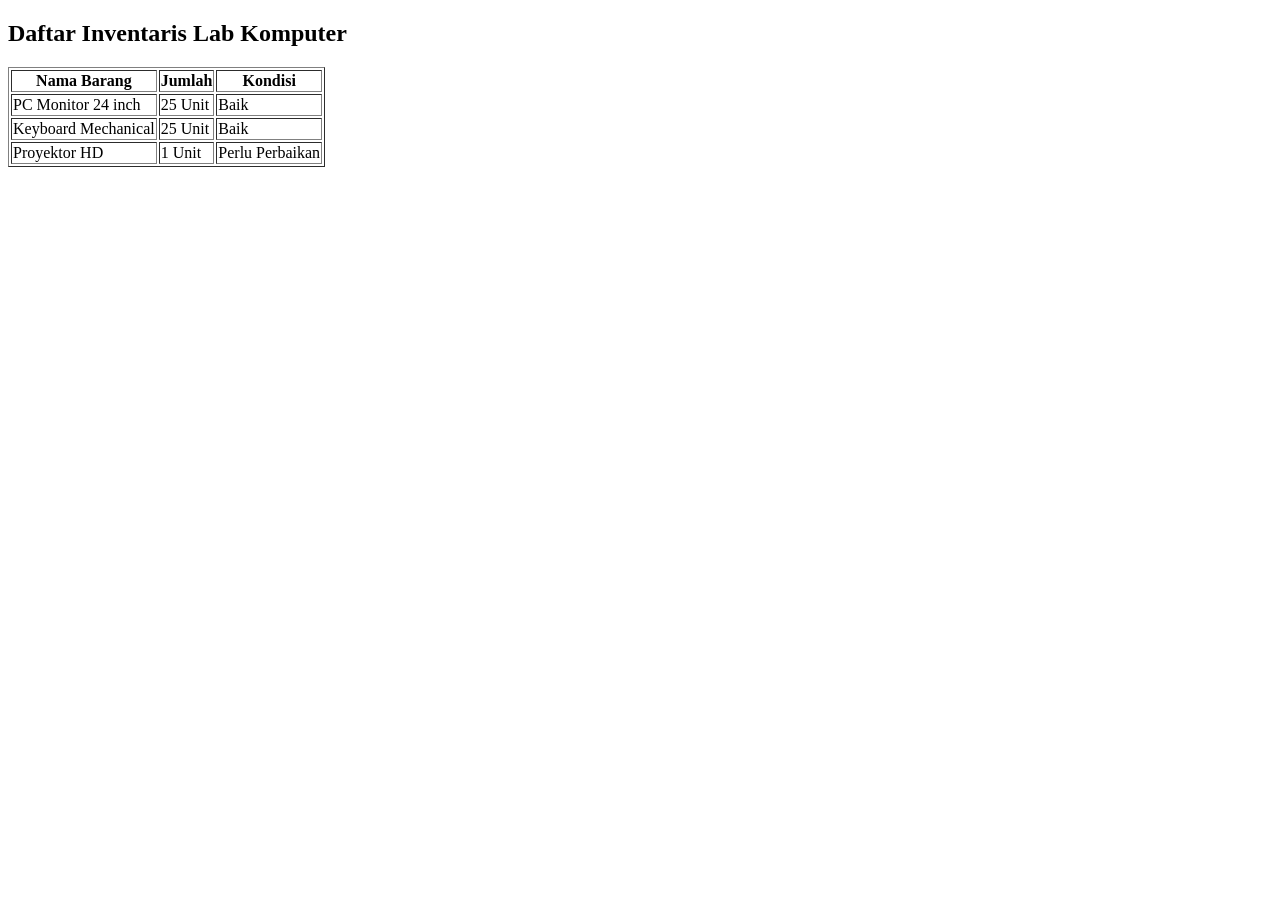
<file: MP3_C_13523_XHTMLTable/XHTML_Table_1_13523/Index.html>
<?xml version="1.0" encoding="UTF-8" ?>
<!DOCTYPE html PUBLIC "-//W3C//DTD XHTML 1.0 Strict//EN"
"http://www.w3.org/TR/xhtml1/DTD/xhtml1-strict.dtd">
<html xmlns="http://www.w3.org/1999/xhtml" xml:lang="en" lang="en">
    
<head>
    <meta http-equiv="Content-Type" content="text/html; charset=UTF-8" />
    <title>Daftar Inventaris Lab</title>
</head>
<body>
    <h2>Daftar Inventaris Lab Komputer</h2>
    <table border="1">
        <tr>
            <th>Nama Barang</th>
            <th>Jumlah</th>
            <th>Kondisi</th>
        </tr>
        <tr>
            <td>PC Monitor 24 inch</td>
            <td>25 Unit</td>
            <td>Baik</td>
        </tr>
        <tr>
            <td>Keyboard Mechanical</td>
            <td>25 Unit</td>
            <td>Baik</td>
        </tr>
        <tr>
            <td>Proyektor HD</td>
            <td>1 Unit</td>
            <td>Perlu Perbaikan</td>
        </tr>
    </table>
</body>
</html>
</file>
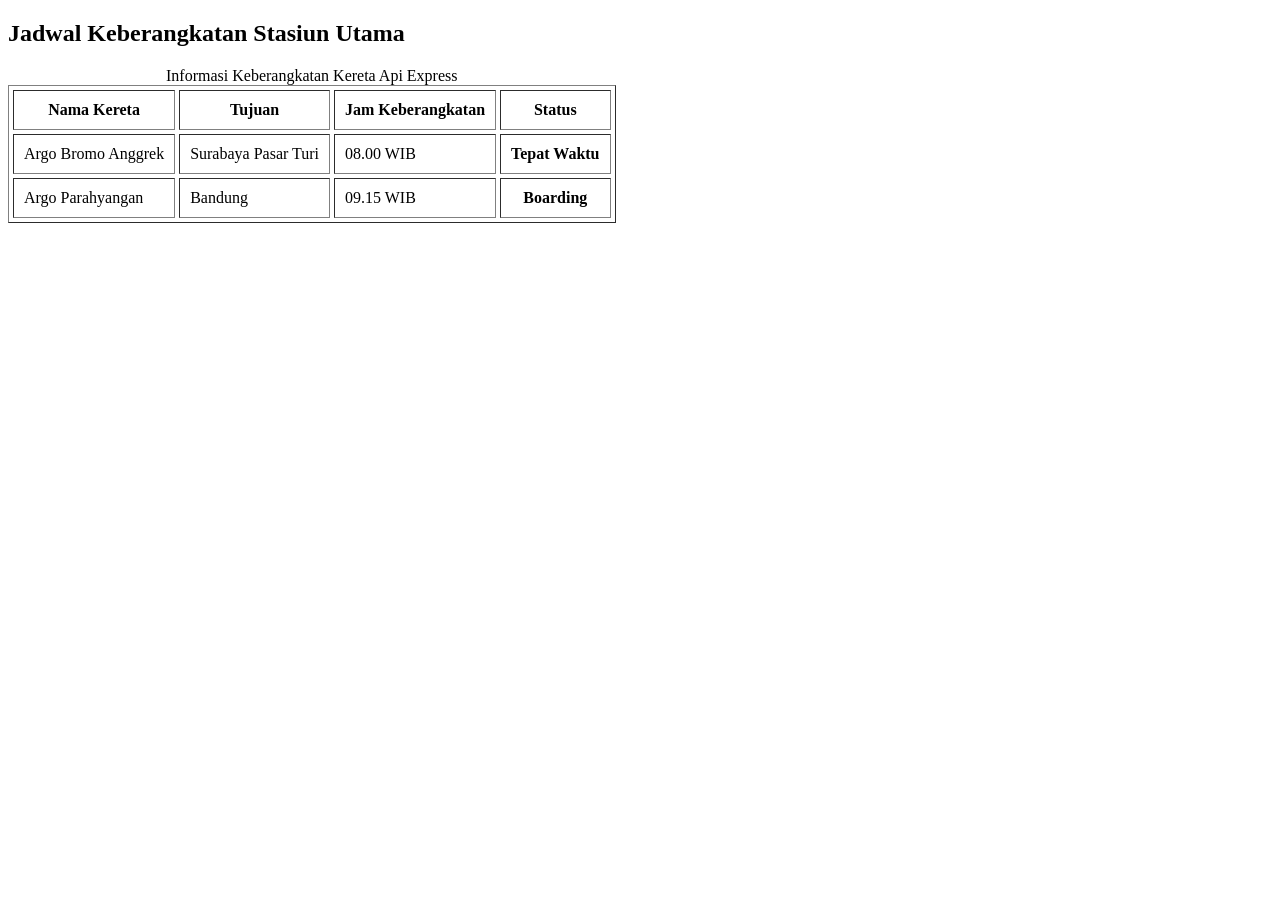
<file: MP3_C_13523_XHTMLTable/XHTML_Table_2_13523/Index.html>
<?xml version="1.0" encoding="UTF-8" ?>
<!DOCTYPE html PUBLIC "-//W3C//DTD XHTML 1.0 Strict//EN"
"http://www.w3.org/TR/xhtml1/DTD/xhtml1-strict.dtd">
<html xmlns="http://www.w3.org/1999/xhtml" xml:lang="en" lang="en">
    
<head>
    <meta http-equiv="Content-Type" content="text/html; charset=UTF-8" />
    <title>Jadwal Kereta Api</title>
</head>
<body>
    <h2>Jadwal Keberangkatan Stasiun Utama</h2>
    <table border="1" cellpadding="10" cellspacing="4">
        <caption>Informasi Keberangkatan Kereta Api Express</caption>
        <tr>
            <th>Nama Kereta</th>
            <th>Tujuan</th>
            <th>Jam Keberangkatan</th>
            <th>Status</th>
        </tr>
        <tr>
            <td>Argo Bromo Anggrek</td>
            <td>Surabaya Pasar Turi</td>
            <td>08.00 WIB</td>
            <th>Tepat Waktu</th>
        </tr>
        <tr>
            <td>Argo Parahyangan</td>
            <td>Bandung</td>
            <td>09.15 WIB</td>
            <th>Boarding</th>
        </tr>
    </table>
</body>
</html>
</file>
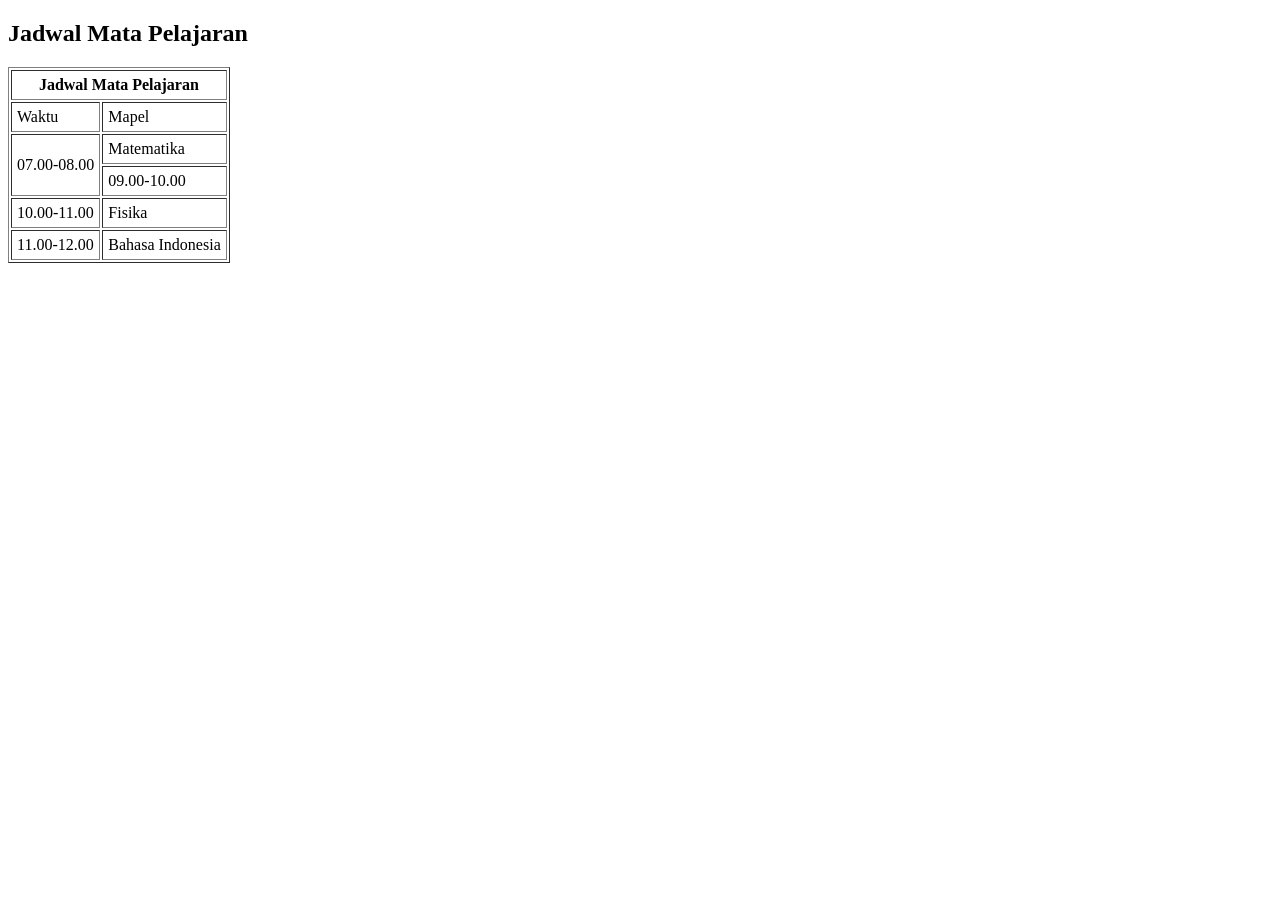
<file: MP3_C_13523_XHTMLTable/XHTML_Table_3_13523/Index.html>
<?xml version="1.0" encoding="UTF-8" ?>
<!DOCTYPE html PUBLIC "-//W3C//DTD XHTML 1.0 Strict//EN"
"http://www.w3.org/TR/xhtml1/DTD/xhtml1-strict.dtd">
<html xmlns="http://www.w3.org/1999/xhtml" xml:lang="en" lang="en">
    
<head>
    <title>Menggabungkan Baris dan Kolom XHTML Table</title>
</head>
<body>
    <h2>Jadwal Mata Pelajaran</h2>
    <table border="1" cellpadding="5">
        <tr>
            <th colspan="2">Jadwal Mata Pelajaran</th>
        </tr>
        <tr>
            <td>Waktu</td>
            <td>Mapel</td>
        </tr>
        <tr>
            <td rowspan="2">07.00-08.00</td>
            <td>Matematika</td>
        </tr>
        <tr>
            <td>09.00-10.00</td>
        </tr>
        <tr>
            <td>10.00-11.00</td>
            <td>Fisika</td>
        </tr>
        <tr>
            <td>11.00-12.00</td>
            <td>Bahasa Indonesia</td>
        </tr>
    </table>
</body>
</html>
</file>
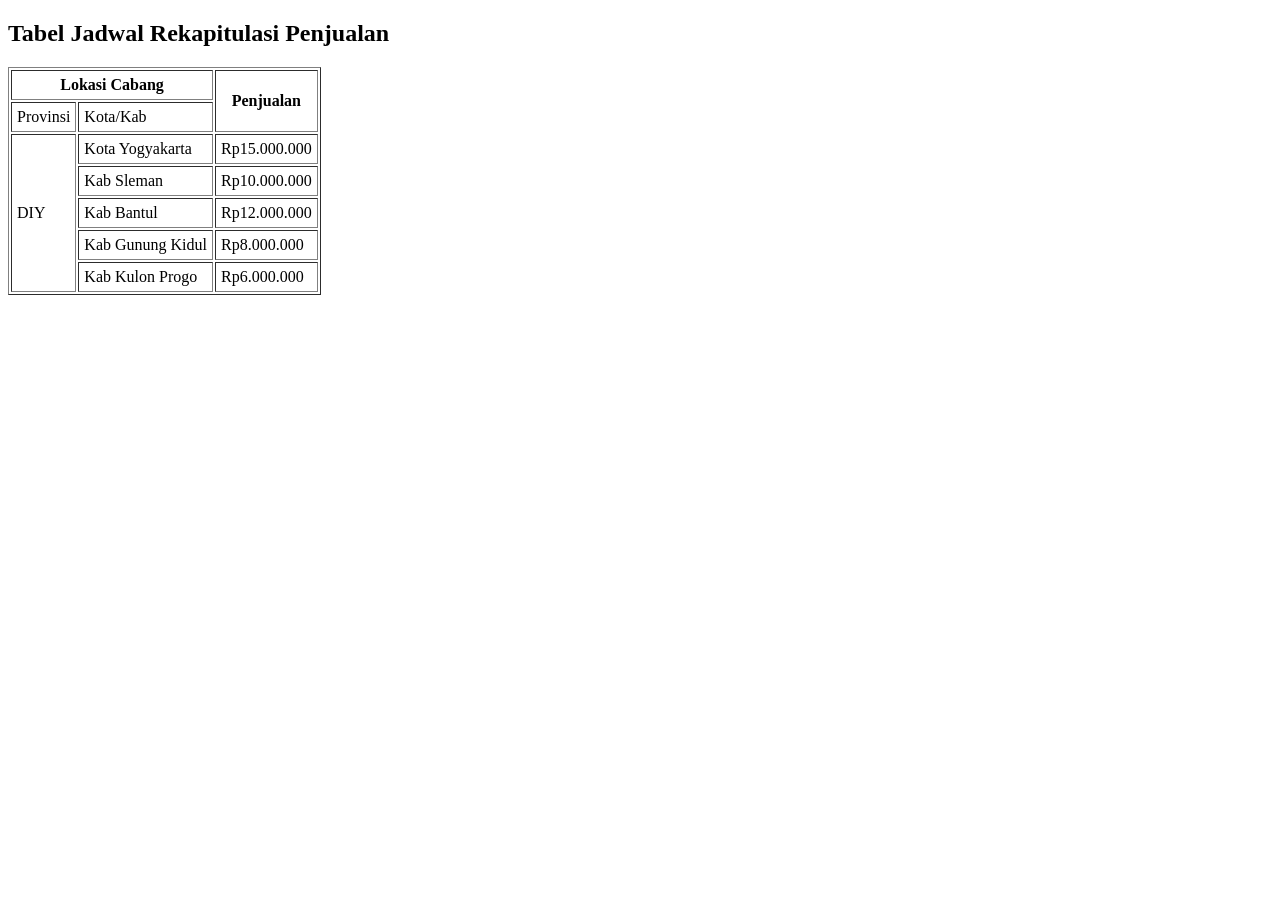
<file: MP3_C_13523_XHTMLTable/XHTML_Table_4_13523/Index.html>
<?xml version="1.0" encoding="UTF-8" ?>
<!DOCTYPE html PUBLIC "-//W3C//DTD XHTML 1.0 Strict//EN"
"http://www.w3.org/TR/xhtml1/DTD/xhtml1-strict.dtd">
<html xmlns="http://www.w3.org/1999/xhtml" xml:lang="en" lang="en">
    
<head>
    <meta http-equiv="Content-Type" content="text/html; charset=UTF-8" />
    <title>Jadwal Rekapitulasi Penjualan</title>
</head>
<body>
    <h2>Tabel Jadwal Rekapitulasi Penjualan</h2>
    <table border="1" cellpadding="5">
        <tr>
            <th colspan="2">Lokasi Cabang</th>
            <th rowspan="2">Penjualan</th>
        </tr>
        <tr>
            <td>Provinsi</td>
            <td>Kota/Kab</td>
        </tr>
        <tr>
            <td rowspan="5">DIY</td>
            <td>Kota Yogyakarta</td>
            <td>Rp15.000.000</td>
        </tr>
        <tr>
            <td>Kab Sleman</td>
            <td>Rp10.000.000</td>
        </tr>
        <tr>
            <td>Kab Bantul</td>
            <td>Rp12.000.000</td>
        </tr>
        <tr>
            <td>Kab Gunung Kidul</td>
            <td>Rp8.000.000</td>
        </tr>
        <tr>
            <td>Kab Kulon Progo</td>
            <td>Rp6.000.000</td>
        </tr>
    </table>
</body>
</html>
</file>
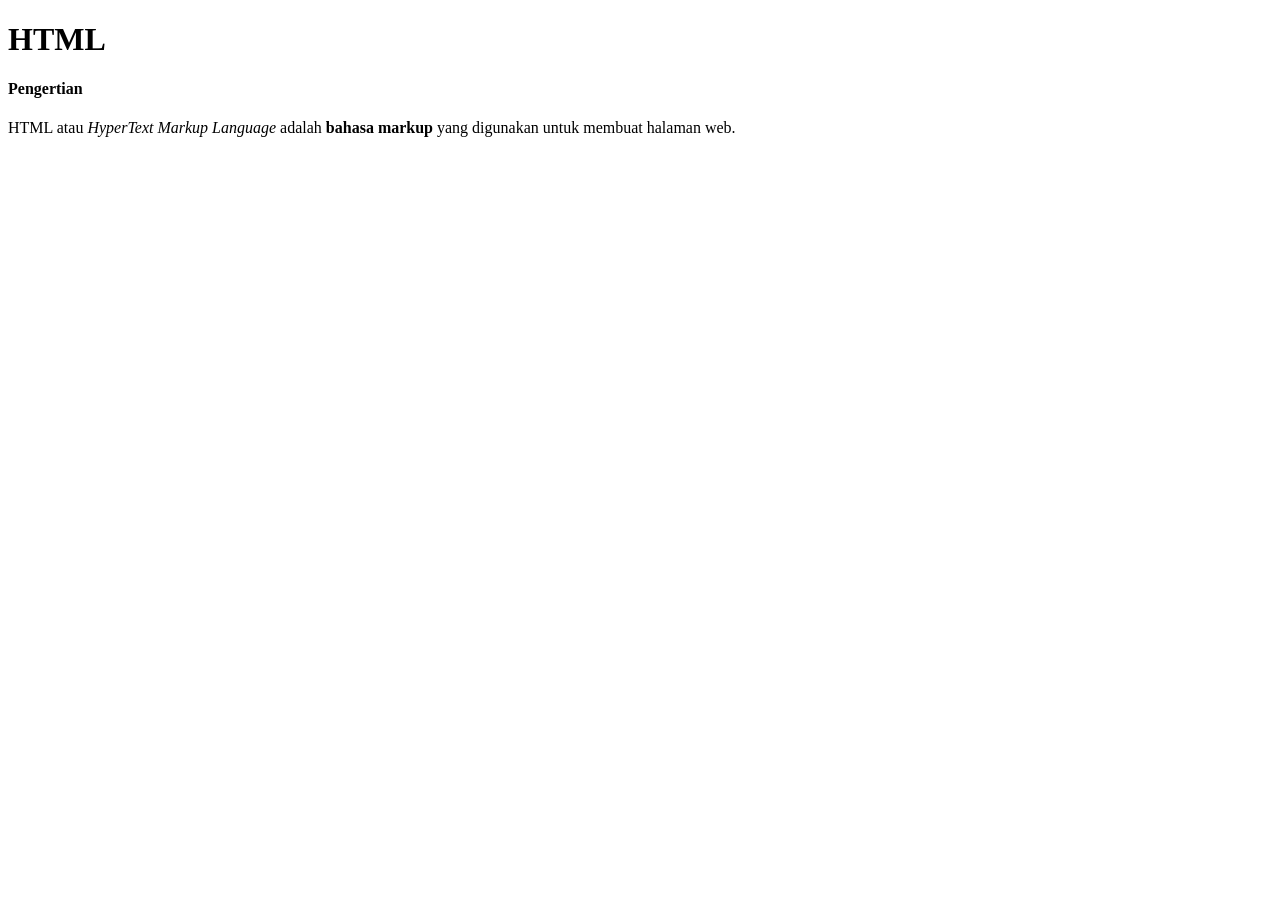
<file: MP2_C_13523_XHTMLBasic/XHTML_Basic_1_13523/XHTML_Basic_1_13523.html>
<!DOCTYPE html PUBLIC "-//W3C//DTD XHTML 1.0 Strict//EN"
"http://www.w3.org/TRxhtml1/DTD/xhtml-strict.dtd">
<html xmlns="http://www.w3.org./1999/xhtml" xml:lang="en" lang="en">

<head>
    <meta http-equiv="Content-Type" content="text/html; charset=UTF-8" />
    <title>My Page</title>
</head>

<body>
    <h1>HTML</h1>
    <h4>Pengertian</h4>
    <p>HTML atau <em>HyperText Markup Language</em> adalah <strong>bahasa markup</strong> yang digunakan
    untuk membuat halaman web.</p>
</body>
</html>
</file>
